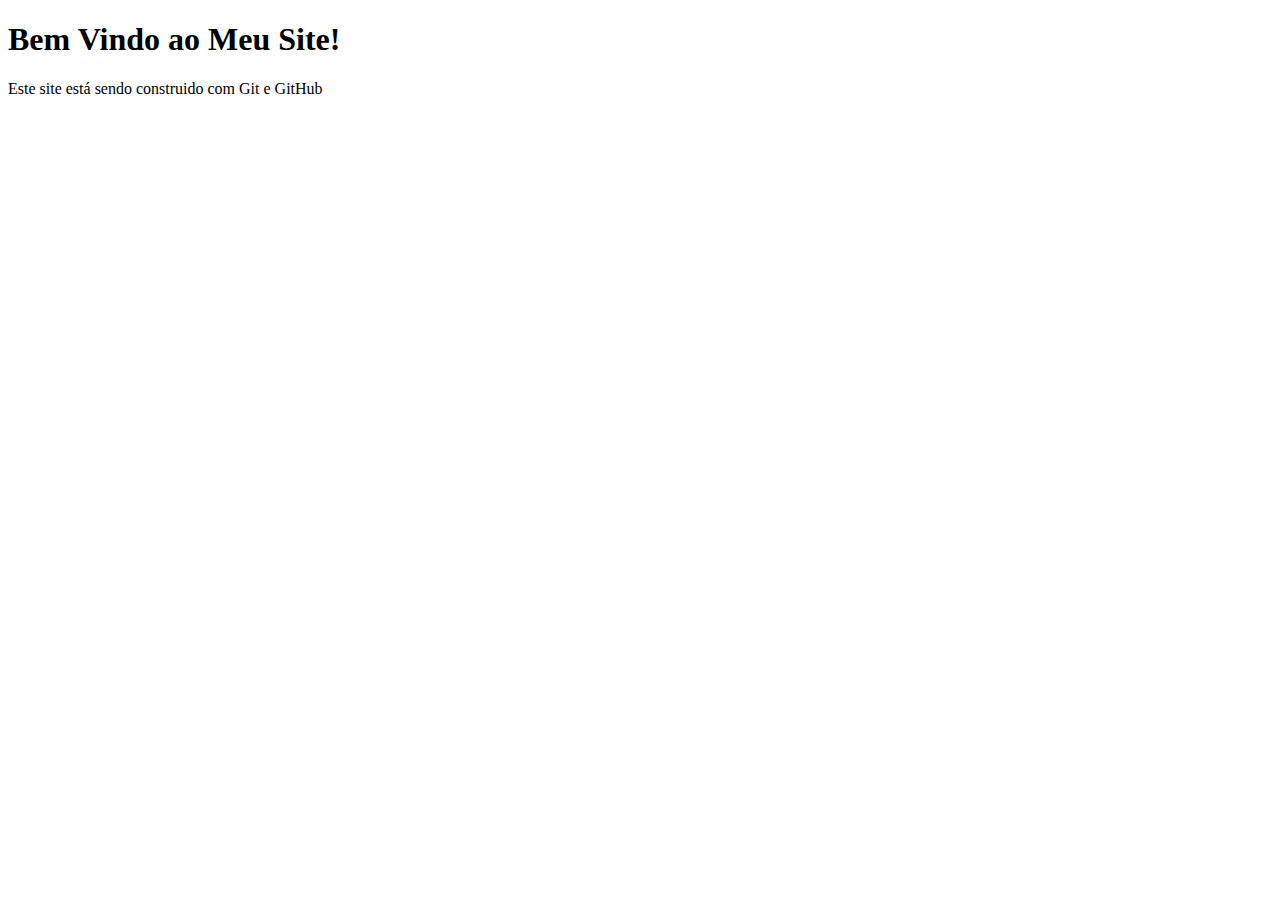
<file: index.html>
<!DOCTYPE html>
<html lang="en">
<head>
    <link rel="stylessheet" href="style.css">
    <title>Hello World!!</title>
</head>
<body>
    <h1>Bem Vindo ao Meu Site!
    </h1>
    <p> Este site está sendo construido com Git e GitHub</p>

</body>
</html>
</file>
<file: style.css>
body {
    line-height: 1.6;
}

h1 {
    color: purple;
}
</file>
